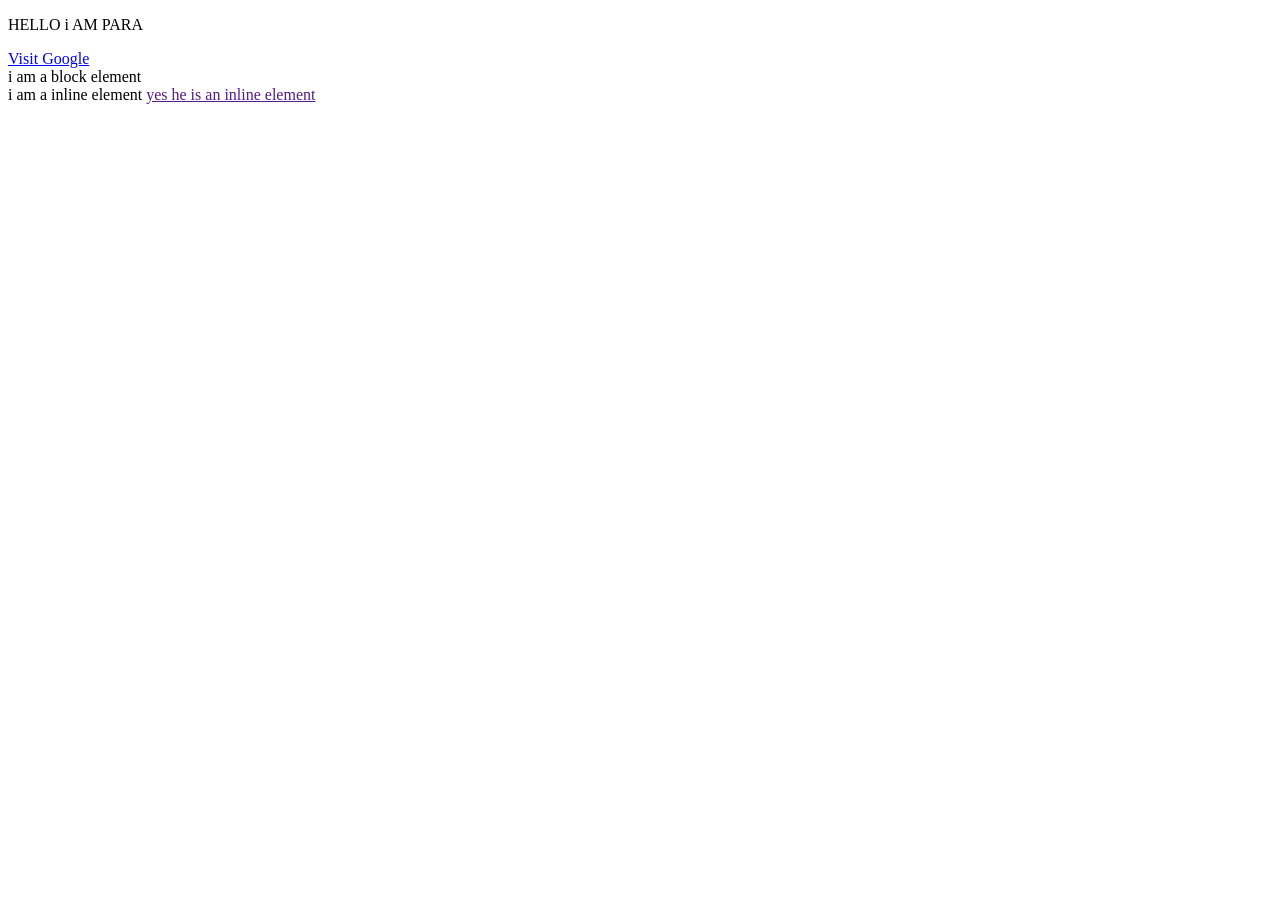
<file: Inline and Block/index.html>
<!DOCTYPE html>
<html lang="en">
<head>
    <meta charset="UTF-8">
    <meta name="viewport" content="width=device-width, initial-scale=1.0">
    <title>Inline and block elements</title>
    <link rel="stylesheet" href="style.css">
</head>
<body>
    <p>HELLO i AM PARA</p>

    <a href="https://www.google.com">Visit Google</a>

    <div> i am a block element </div>
    
    <span> i am a inline element</span>
    <a href=""> yes he is an inline element</a>
        
</body>
</html>
</file>
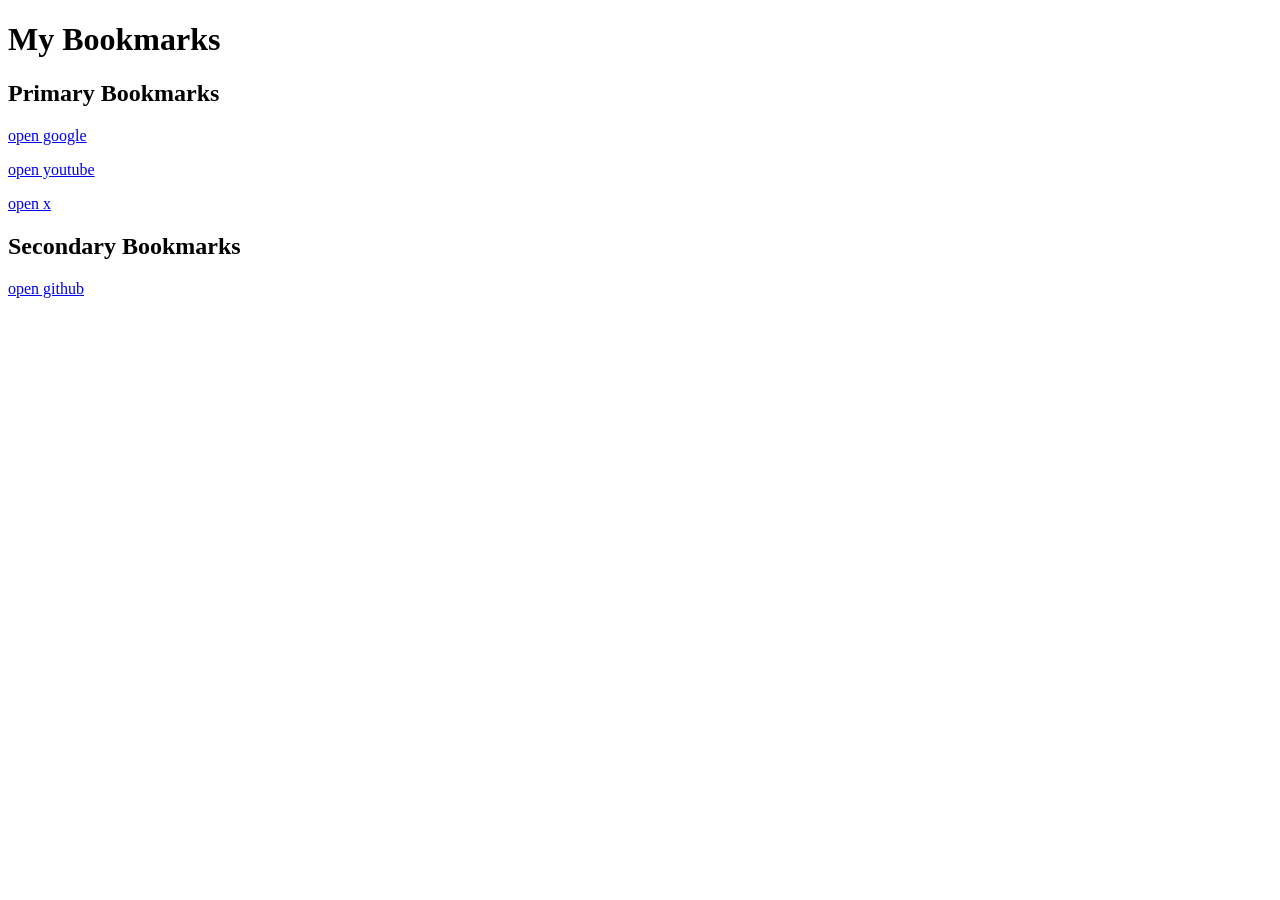
<file: bookmarkmanager.html>
<!DOCTYPE html>
<html lang="en">
<head>
    <meta charset="UTF-8">
    <meta name="viewport" content="width=device-width, initial-scale=1.0">
    <title>Bookmark Manager</title>
</head>
<body>
    <h1>My Bookmarks </h1>
    <h2>Primary Bookmarks</h2>
    <p><a target="_blank" href="https://www.google.com">open google</a></p>
    <p><a target="_blank" href="https://www.youtube.com">open youtube</a></p>
    <p><a target="_blank" href="https://www.x.com">open x</a></p>

    <h2>Secondary Bookmarks</h2>
    <p><a target="_blank" href="https://www.github.com">open github</a></p>
    
</body>
</html>
</file>
<file: Inline and Block/style.css>
p{
    background color
}
</file>
